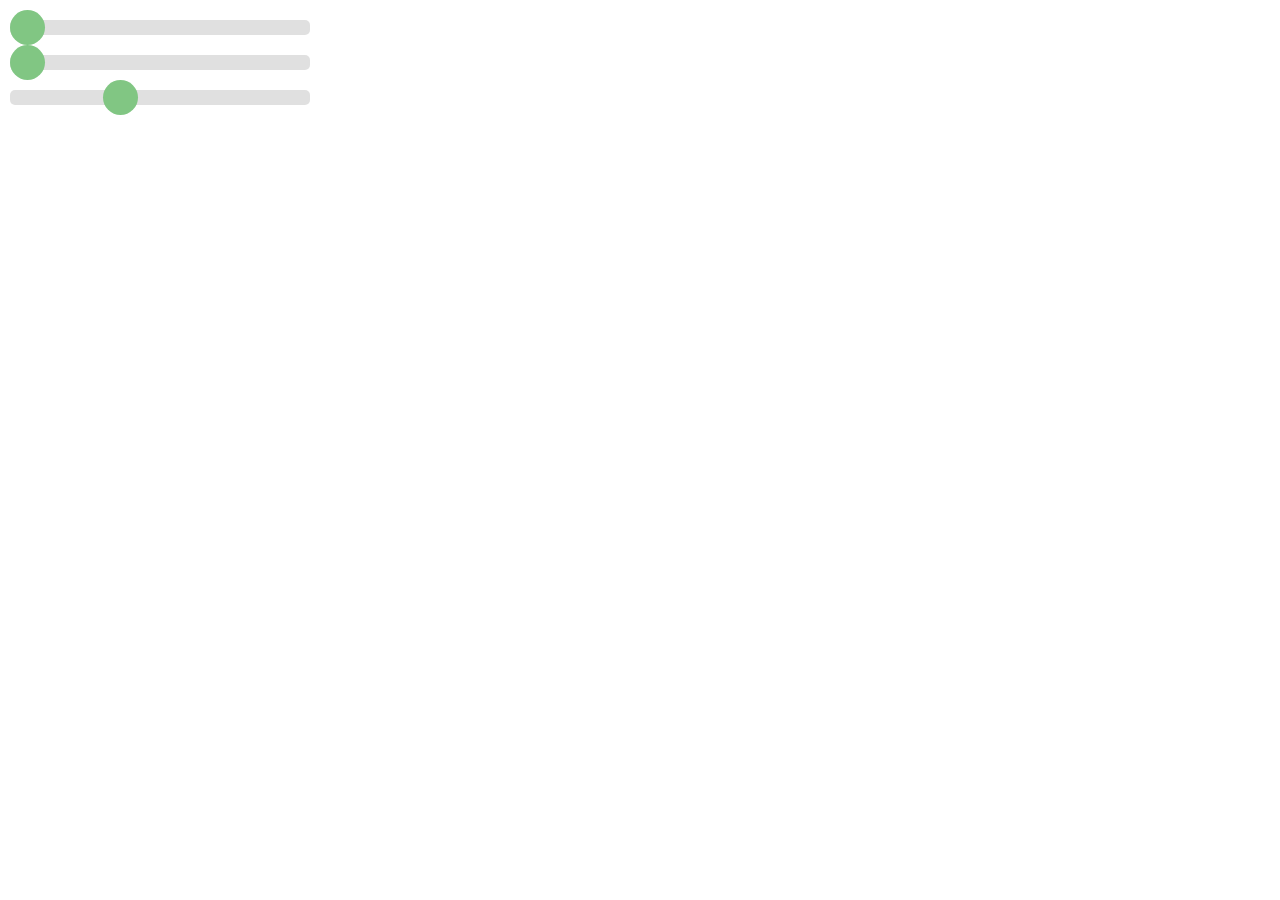
<file: ChristmasCard/index2.html>
<!doctype HTML>
<html>
    <head>
    <script src="https://aframe.io/releases/0.9.2/aframe.min.js"></script>
    <!--<script src="https://raw.githack.com/jeromeetienne/AR.js/2.0.8/aframe/build/aframe-ar.js"></script>-->
    <link rel="stylesheet" type="text/css" href="./css/style.css" />
        <title>Merry Christmas!</title>
        <meta name="description" content="Hello, WebVR! - A-Frame">
        <script>
          var radius = 1;
          var insetRadius = 0.2;
          var height = 3;
          var segmentsHeight = 4;
          var segmentsRadial = 8;

                AFRAME.registerComponent('createtree', {

                  init: function () {
                    this.create();
                  },
                  create: function(){
                  var christmastree = this.el;
                  

                  for (var i = christmastree.children.length - 1; i >= 0; i--) {
                    christmastree.remove(christmastree.children[i]);
                  }
                          
                  var inset = radius * insetRadius;
                  var heightSegment = height / segmentsHeight;
                  var radiusSegment = radius / segmentsHeight;
                  var radiusBottom = radius;
                  var radiusTop = radius-radiusSegment-inset;
                  for(var i = 0; i<segmentsHeight; i++){
                      var coneEl = document.createElement('a-cone');
                      coneEl.setAttribute('material', 'flatShading', true);
                      coneEl.setAttribute('material', 'color', '#0D5C00');
                      coneEl.setAttribute('geometry', {radiusBottom: radiusBottom, 
                                                      radiusTop: radiusTop,
                                                      segmentsRadial: segmentsRadial,
                                                    segmentsHeight: 1});
                      coneEl.setAttribute('position', '0 '+heightSegment*i+' 0');
                      coneEl.setAttribute('addbulbs', '');
                    

                      radiusBottom = radiusTop+inset;
                      radiusTop = radiusBottom-radiusSegment-inset;
                      if(radiusTop<0){
                        radiusTop = 0;
                      }
                      christmastree.appendChild(coneEl);
                }
                //shadow
                var scale = 2.7;
                var imageEl = document.createElement('a-image');
                imageEl.setAttribute('src', 'roundshadow.png');
                imageEl.setAttribute('width', radius*scale);
                imageEl.setAttribute('height', radius*scale);
                imageEl.setAttribute('rotation', '90 0 0');
                imageEl.setAttribute('position', '0 -0.5 0');
                christmastree.appendChild(imageEl);
              }
                })
                AFRAME.registerComponent('addbulbs', {

                  init: function () {
                    var el = this.el;
                    const positions = el.getObject3D('mesh').geometry.attributes.position.array;
                    const offsetPosition = 3;
                    for(var i = 0; i<positions.length/3;i++){
                      
                      yPos = positions[i*offsetPosition+1];
                      if(yPos <  0.1){
                        xPos = positions[i*offsetPosition];
                        zPos = positions[i*offsetPosition+2];
                        bulbEl = document.createElement('a-sphere');
                        bulbEl.setAttribute('position', {x: xPos, y: yPos, z: zPos});
                        var color = ['#ff3300', '#ffcc00', '#ffddff'];
                        
                        bulbEl.setAttribute('material', 'color', color[Math.floor(Math.random()*3)]);
                        bulbEl.setAttribute('material', 'flatShading', true);
                        bulbEl.setAttribute('segments-height', '6');
                        bulbEl.setAttribute('segments-width', '6');

                        bulbEl.setAttribute('radius', 0.1);
                        el.appendChild(bulbEl);
                        console.log("hier"+xPos+" "+yPos+" "+zPos+" "+ el.getAttribute('position').y);
                      }
                      
                      
                    }

                    // This will be called after the entity has properly attached and loaded.
                    console.log('I am ready!');
                  }
                });
                </script>
      </head>
      <body>
                
            <a-scene>
              <a-entity camera look-controls wasd-controls></a-entity>
              <a-entity createtree id="christmastree" position="0 0 -5"></a-entity>
              
              <a-entity light="type: directional;
                color:#FFF; intensity:1.6;" position="-1 1 0">
              </a-entity>
               <a-entity light="type: directional;
                color:#FFA; intensity:0.7;" position="1 1 0">
                </a-entity>
                <a-entity position="0 2.9 -5">
                  <a-entity scale="0.15 0.15 0.15" rotation="90 0 0">
                  <a-entity rotation="0 0 0">
                    <a-triangle position="0 0 -1" rotation="-90 0 0" material="color:#ffdd00; shader:flat; side:double;"></a-triangle>
                  </a-entity>
                  <a-entity rotation="0 72 0">
                    <a-triangle position="0 0 -1" rotation="-90 0 0" material="color:#ffdd00; shader:flat; side:double;"></a-triangle>
                  </a-entity>
                  <a-entity rotation="0 144 0">
                    <a-triangle position="0 0 -1" rotation="-90 0 0" material="color:#ffdd00; shader:flat; side:double;"></a-triangle>
                  </a-entity>
                  <a-entity rotation="0 216 0">
                    <a-triangle position="0 0 -1" rotation="-90 0 0" material="color:#ffdd00; shader:flat; side:double;"></a-triangle>
                  </a-entity>
                  <a-entity rotation="0 288 0">
                      <a-triangle position="0 0 -1" rotation="-90 0 0" material="color:#ffdd00; shader:flat; side:double;"></a-triangle>
                  </a-entity>
                </a-entity>

                </a-entity>
              <a-sky color="#ECECEC"></a-sky>
            </a-scene>
            <div class='slidercontainer'>
              <input  type='range' min='3' max='6' value='3' class='slider' id='segmentsHeight'>
              <input  type='range' min='5' max='8' value='5' class='slider' id='segmentsRadial'>
              <input  type='range' min='5' max='25' value='12' class='slider' id='radius'>
              </div>
              <script>
                var christmastree= document.getElementById("christmastree").components["createtree"];
                var sliderHeight = document.getElementById("segmentsHeight");
                var sliderRadial= document.getElementById("segmentsRadial");
                var sliderRadius= document.getElementById("radius");
                sliderHeight.oninput = function() {
                  segmentsHeight = this.value;
                  christmastree.create();
              } 
              sliderRadius.oninput = function() {
                  radius = this.value/10;
                  christmastree.create();
              } 
                sliderRadial.oninput = function() {
                  segmentsRadial = this.value;
                  christmastree.create();
              } 
          </script>
          </body>
          
<!--
    <a-scene embedded arjs='sourceType: webcam; trackingMethod:best; debugUIEnabled: false; detectionMode: mono_and_matrix; matrixCodeType: 3x3;'>

	<a-marker type="barcode" value="0">
		<a-entity light="type:ambient; color: #BBB; intensity: 0.5"></a-entity>
        </a-entity>
        <a-entity id="christmastree">

        </a-entity>
      </a-marker>
      <a-entity camera></a-entity>
    </a-scene>


    <a-cone material="flatShading: true; color: red;" geometry="radiusBottom: 1; radiusTop: 0.5; segmentsRadial:6;" position="-1 0.5 -3" rotation="0 45 0" ></a-cone>
  </body>-->
</html>
</file>
<file: ChristmasCard/css/style.css>
.slidercontainer{
    position: absolute; 
    top:10px; 
    left:10px; 
    width:300px;
    height:300px;
}
.slider {
    -webkit-appearance: none;
    margin: 10px 0;
    width: 100%;
    height: 15px;
    border-radius: 5px;  
    background: #d3d3d3;
    outline: none;
    opacity: 0.7;
    -webkit-transition: .2s;
    transition: opacity .2s;
  }
  
  .slider::-webkit-slider-thumb {
    -webkit-appearance: none;
    appearance: none;
    width: 35px;
    height: 35px;
    border-radius: 50%; 
    background: #4CAF50;
    cursor: pointer;
  }
  
  .slider::-moz-range-thumb {
    width: 35px;
    height: 35px;
    border-radius: 50%;
    background: #4CAF50;
    cursor: pointer;
  }
</file>
